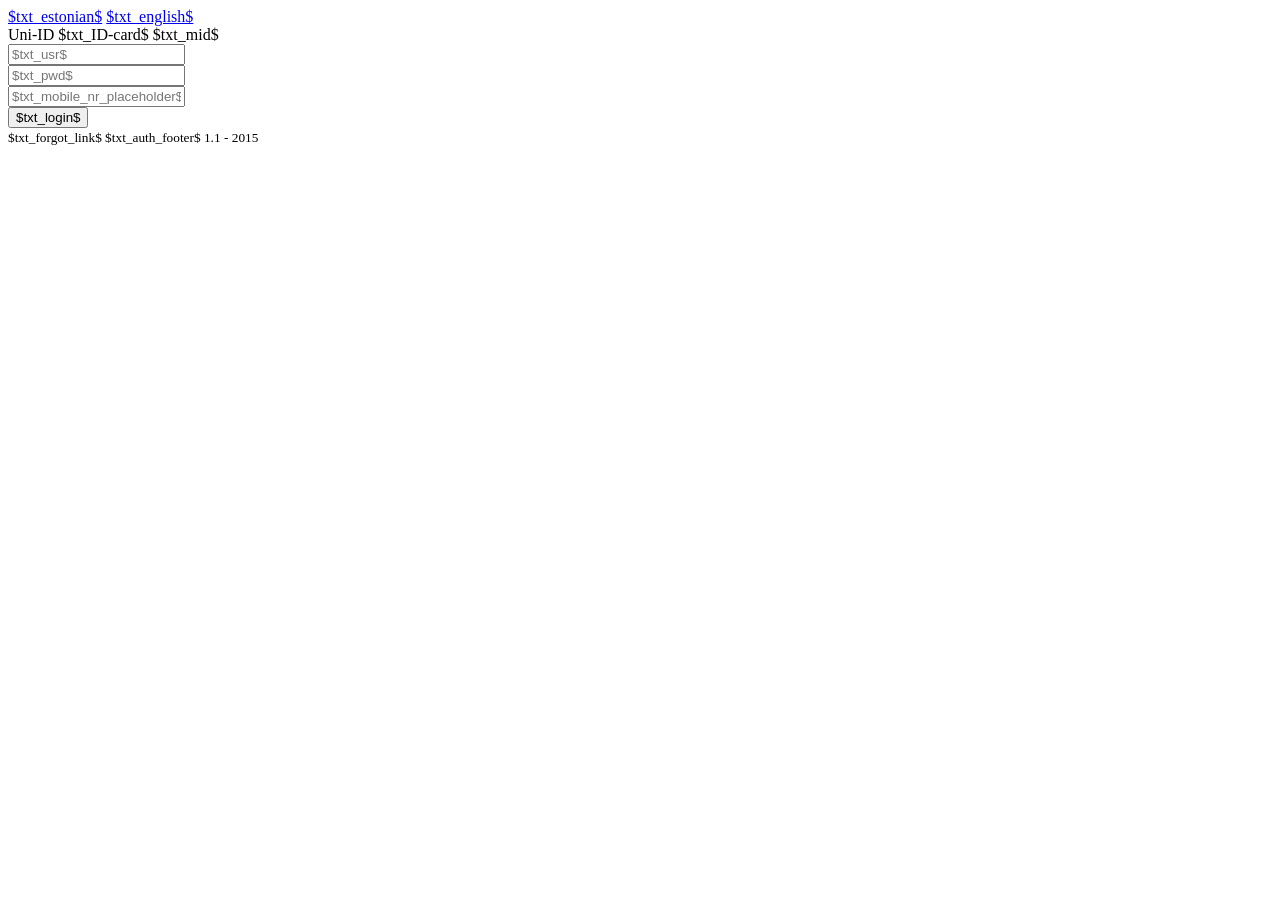
<file: tpl/bs3/login.html>
<!DOCTYPE html>
<html lang="en">

    <head>
	<meta charset="utf-8">
	<meta name="viewport" content="width=device-width, initial-scale=1.0">

	<title>$txt_page_title$</title>

	<link href="https://static.ttu.ee/auth/css/1.1/bootstrap.min.css" rel="stylesheet">
	<link href="https://static.ttu.ee/portal/ext/font-awesome/4.3.0/css/font-awesome.min.css" rel="stylesheet" />
	<link href="https://static.ttu.ee/auth/css/1.1/animate.min.css" rel="stylesheet">
	<link href="https://static.ttu.ee/auth/css/1.1/toastr.min.css" rel="stylesheet"/>
	<link href="https://static.ttu.ee/auth/css/1.1/style.min.css" rel="stylesheet">
    </head>

    <body class="gray-bg">
	<div class="middle-box text-center loginscreen animated fadeInDown">
	    <div class="ttu-login">
		<div class="m-b">
		    <div id="logo-vertical-c" class="center-block"></div>
		</div>
		<div class="row">
		    <div class="col-xs-12">
			<div class=" btn-group pull-left m-b">
			    <a href="/login/et/$token$" id="login-est" class="btn btn-xs btn-default">$txt_estonian$</a>
			    <a href="/login/en/$token$" id="login-eng" class="btn btn-xs btn-grey">$txt_english$</a>
			</div>
		    </div>
		</div>
		<div class="row">
		    <div class="col-xs-12 m-b p-r-none">
			<div class="btn-group pull-left">
			    <a id="uni-id-select" class="btn btn-sm btn-default">Uni-ID</a>
			    <a id="id-card-select" class="btn btn-sm btn-grey">$txt_ID-card$</a>
			    <a id="mobile-id-select" class="btn btn-sm btn-grey">$txt_mid$</a>
			</div>
		    </div>
		</div>
	    </div>

            <form method="post" action="/login/$lang$/$token$">
                <div id="login-content-wrapper">
                    <div id="login-content-uni-id" class="hidden">
                        <div class="form-group"><input type="text" name="uname" maxlength="32" autocomplete="off" class="form-control" placeholder="$txt_usr$"></div>
                        <div class="form-group"><input type="password" maxlength="128" name="secret" autocomplete="off" class="form-control" placeholder="$txt_pwd$"></div>
                    </div>
                    <div id="login-content-id-card" class="hidden">
                        <div class="form-group"></div>
                    </div>
                    <div id="login-content-mobile-id" class="hidden">
                        <div class="form-group">
                            <input type="text" name="mobile" maxlength="14" class="form-control" placeholder="$txt_mobile_nr_placeholder$">
                        </div>
                    </div>
                </div>
                <button type="submit" class="btn btn-primary block full-width m-b">$txt_login$</button>
            </form>

            <div class="row">
                <div class="col-xs-2">
                </div>
                <div class="col-xs-8">
                    <small class="center-block">$txt_forgot_link$ $txt_auth_footer$ 1.1 - 2015</small>
                </div>
                <div class="col-xs-2">
                    <a data-toggle="modal" href="#modal-form" class="fa fa-question-circle pull-right text-muted" style="font-size: 21px;"></a>
                </div>
            </div>
        </div>

	<div id="modal-form" class="modal fade" aria-hidden="true" style="display: none;">
	    <div class="modal-dialog">
		<div class="modal-content">
		    <div class="modal-header">
			<button type="button" class="close" data-dismiss="modal" aria-hidden="true" title="$txt_close$">&times;</button>
			<h4 class="modal-title">$txt_help_title$</h4>
		    </div>
		    <div class="modal-body">
			$wiki_content$
		    </div>
		</div>
	    </div>
	</div>

	<script src="https://static.ttu.ee/auth/js/1.1/jquery-2.1.1.min.js"></script>
	<script src="https://static.ttu.ee/auth/js/1.1/bootstrap.min.js"></script>
	<script src="https://static.ttu.ee/auth/js/1.1/toastr.min.js"></script>
	<script src="https://auth-test.ttu.ee/js/1.1/login_scripts.js"></script>

        <script type="text/javascript">
            $(toastr).success('work in progress...');
        </script>
    </body>
</html>
</file>
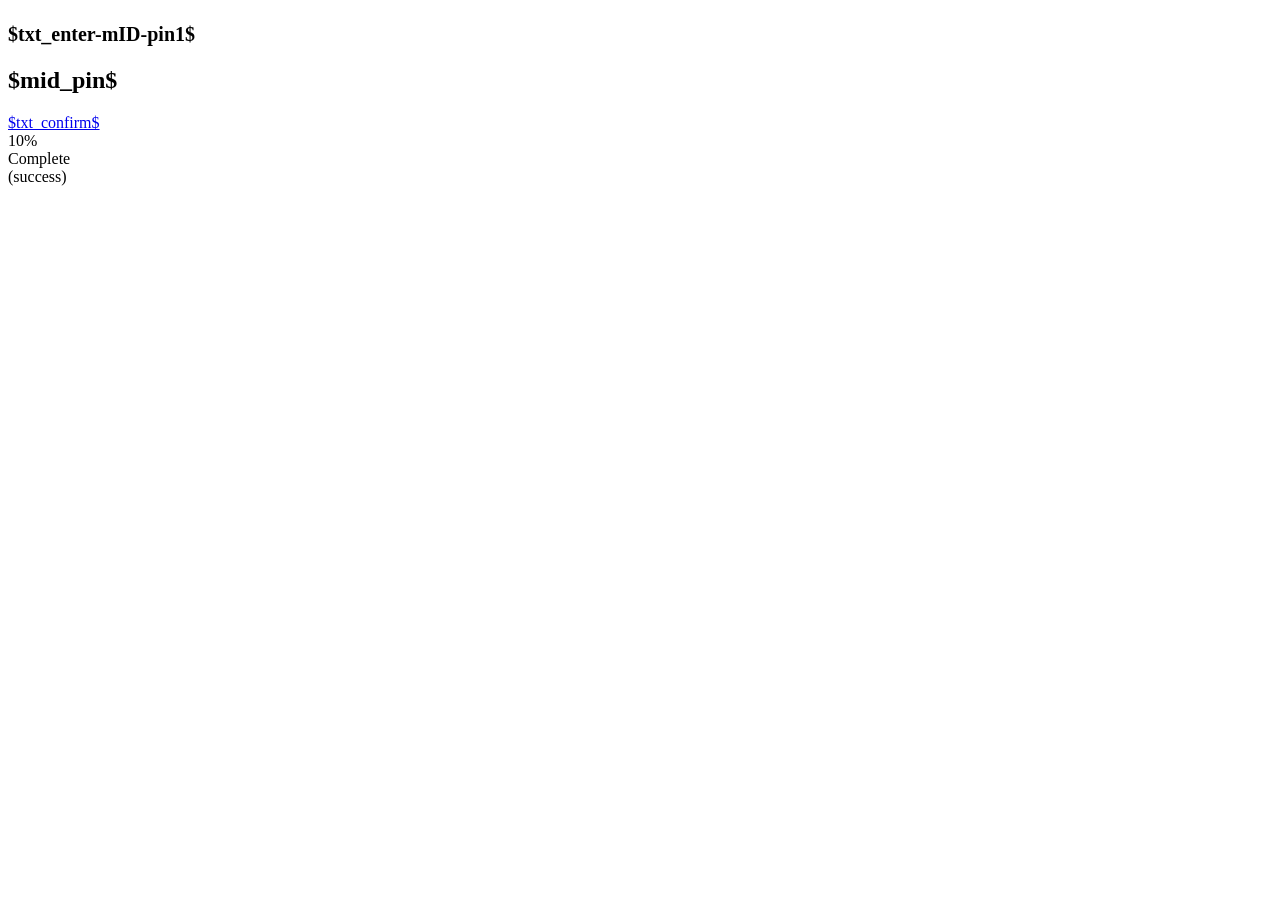
<file: tpl/bs3/mid.html>
<!DOCTYPE html>
<html lang="en">
    <head>
        <meta charset="utf-8">
        <meta name="viewport" content="width=device-width, initial-scale=1.0">

	    <title>$txt_page_title$</title>

        <link href="https://static.ttu.ee/auth/css/1.1/bootstrap.min.css" rel="stylesheet">
        <link href="https://static.ttu.ee/portal/ext/font-awesome/4.3.0/css/font-awesome.min.css" rel="stylesheet" />
        <link href="https://static.ttu.ee/auth/css/1.1/animate.min.css" rel="stylesheet">
        <link href="https://static.ttu.ee/auth/css/1.1/toastr.min.css" rel="stylesheet"/>
        <link href="https://auth-test.ttu.ee//css/1.1/style.css" rel="stylesheet">
    </head>

    <body class="gray-bg">
        <div class="middle-box text-center loginscreen animated fadeInDown">
            <div class="m-b">
                <div id="logo-vertical-c" class="center-block"></div>
            </div>
            <div class="mid-message"><h2><small>$txt_enter-mID-pin1$</small></h2>
                <h2><span class="mid-code"><strong>$mid_pin$</strong></span></h2>
                <div id="mid-check"><a class="btn btn-default m-t" href="/$hashcode$/$lang$/$token$">$txt_confirm$</a></div>
            </div>
            <div class="progress progress-striped active m-t">
                <div id="progress-bar" style="width: 0%" aria-valuemax="100" aria-valuemin="0" aria-valuenow="10" role="progressbar" class="progress-bar progress-bar-primary">
                    <span class="sr-only">10% Complete (success)</span>
                </div>
            </div>
        </div>
        <script src="https://auth-test.ttu.ee/js/1.1/jquery-2.1.1.min.js">
        </script>
        <script src="https://auth-test.ttu.ee/js/1.1/mid_scripts.js">
        </script>
    </body>
</html>
</file>
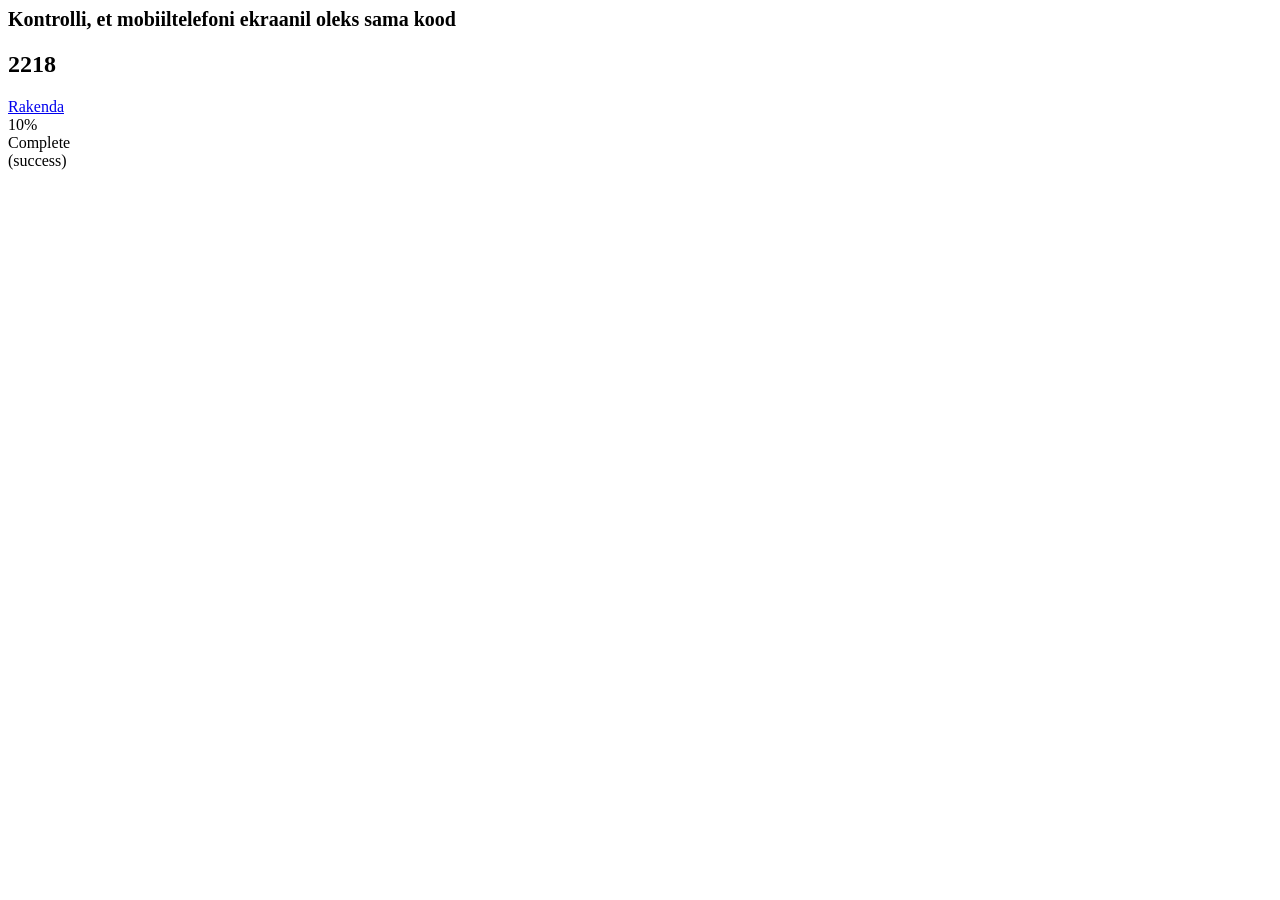
<file: tpl/bs3/mid_test.html>
<html>
	<head>
		<meta charset="utf-8">
		<meta name="viewport" content="width=device-width, initial-scale=1.0">

		<title>TTÜ.AUTH | M-ID</title>

		<link href="https://static.ttu.ee/auth/css/1.1/bootstrap.min.css" rel="stylesheet">
		<link href="https://static.ttu.ee/portal/ext/font-awesome/4.3.0/css/font-awesome.min.css" rel="stylesheet" />
		<link href="https://static.ttu.ee/auth/css/1.1/animate.min.css" rel="stylesheet">
		<link href="https://static.ttu.ee/auth/css/1.1/toastr.min.css" rel="stylesheet"/>
		<link href="https://auth-test.ttu.ee/css/1.1/style.css" rel="stylesheet">
	</head>
	<body class="gray-bg">
		<div class="middle-box text-center loginscreen animated fadeInDown">
			<div class="m-b">
				<div id="logo-vertical-c" class="center-block"></div>
			</div>
			<div class="mid-message"><h2><small>Kontrolli, et mobiiltelefoni ekraanil oleks sama kood</small></h2> <span class="mid-code"><h2 class="text-black"><strong>2218</strong></h2></span>
				<div id="mid-check"><a class="btn btn-default m-t" href="/login/$lang$/$token$:$session$">Rakenda</a></div>
			</div>
			<div class="progress progress-striped active m-t">
                                <div id="progress-bar" style="width: 0%" aria-valuemax="100" aria-valuemin="0" aria-valuenow="10" role="progressbar" class="progress-bar progress-bar-primary">
                                    <span class="sr-only">10% Complete (success)</span>
                                </div>
                            </div>
		</div>
		<script src="https://auth-test.ttu.ee/js/1.1/jquery-2.1.1.min.js">
		</script>
		<script src="https://auth-test.ttu.ee/js/1.1/mid_scripts.js">
		</script>
	</body>
</html>
</file>
